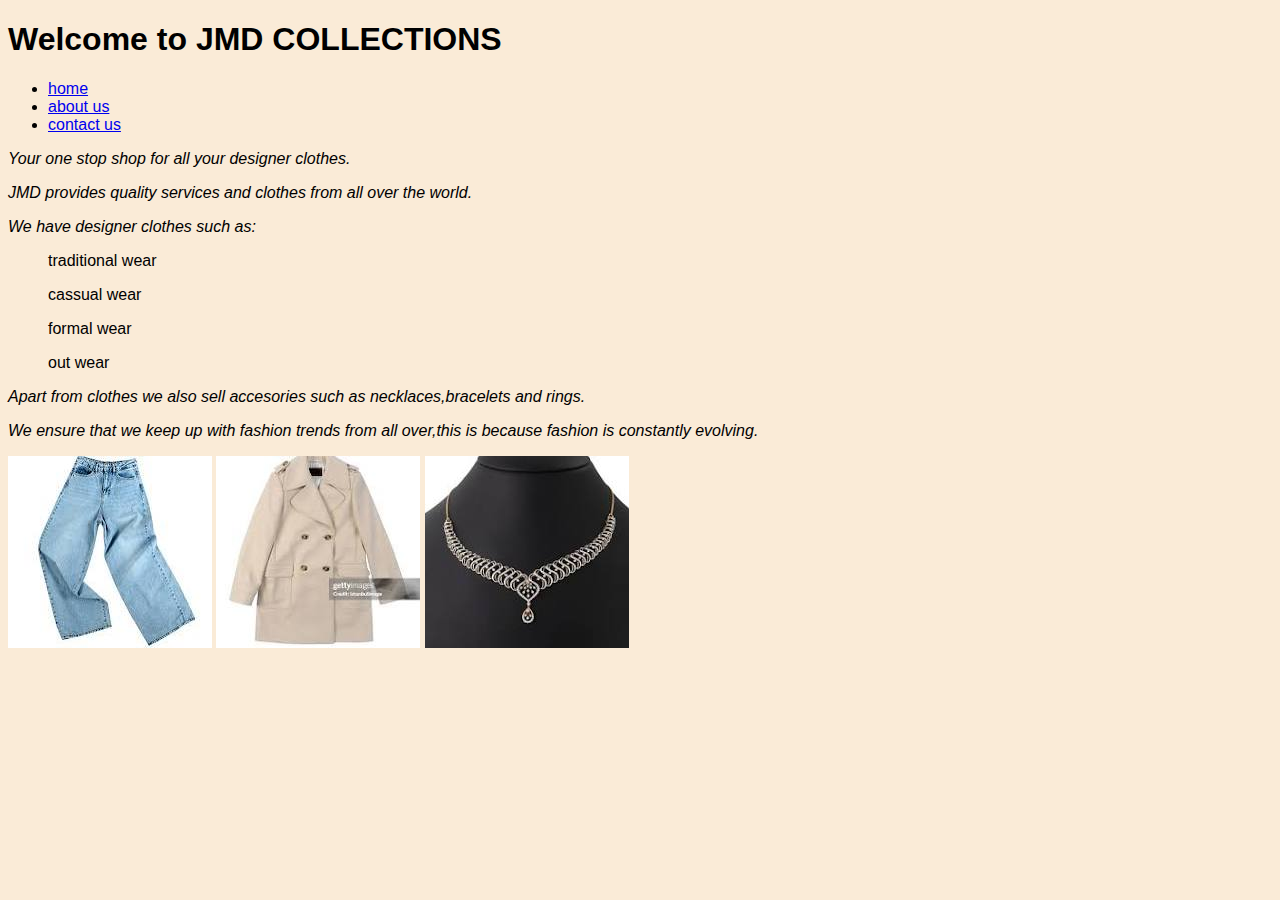
<file: index.html>
<!DOCTYPE html>
<html lang="en-US">

<head>
    <title>JMG COLLECTIONS</title>
    <link rel="stylesheet" href="style.css">
</head>


<body>
    <h1 id="header"> Welcome to JMD COLLECTIONS</h1>
</body>
    <header>
        <nav>
            <ul>
                <li><a href="index.html">home</a></li>
                <li><a href="about.html">about us</a></li>
                <li><a href="contact .html">contact us</a></li>
            </u1>
        </nav>


    </header>
    <body>
        <p>Your one stop shop for all your designer clothes.</p>
        <p>JMD provides quality services and clothes from all over the world.</p>
        <p>We have designer clothes such as:</p>
             <ul> traditional wear</ul>
             <ul>cassual wear</ul>
             <ul>formal wear</ul>
             <ul>out wear</ul>
        <P>Apart from clothes we also sell accesories such as necklaces,bracelets and rings.</P>
        <p>We ensure that we keep up with fashion trends from all over,this is because fashion is constantly evolving.</p> 
        <img src="[data-uri]">
        <img src="[data-uri]">
        <img src="[data-uri]">
</file>
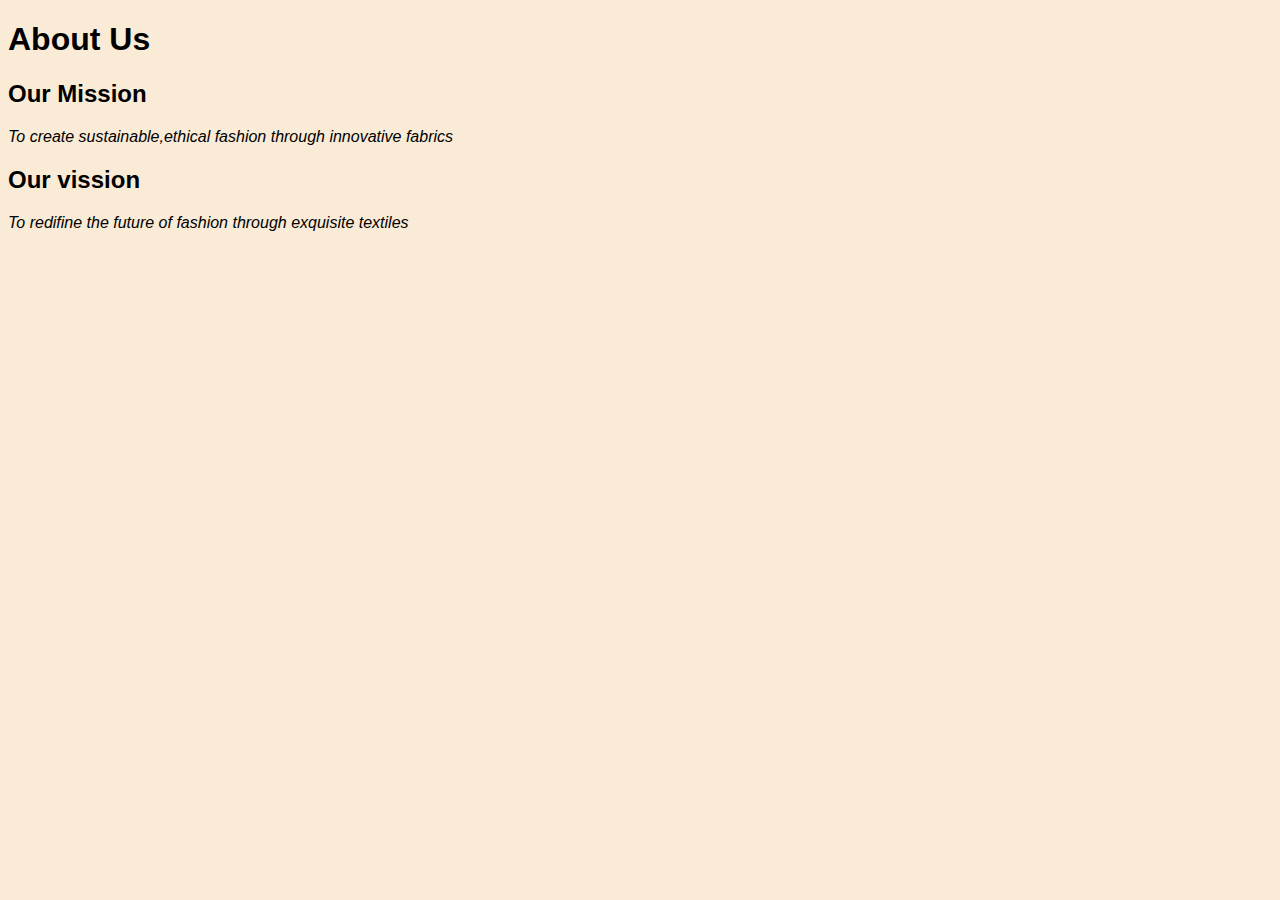
<file: about.html>
<!DOCTYPE html>
<html lang="en">
<head>
    <meta charset="UTF-8">
    <meta name="airways" content="width=device-width, initial-scale=1.0">
    <title>About   
 Us</title>
    <link rel="stylesheet" href="style.css"> </head>
<body>   

    <header>
        <h1>About Us</h1>
    </header>

    <main>
        <section>
            <h2>Our Mission</h2>
            <p>To create sustainable,ethical fashion through innovative fabrics</p> 
            <h2>Our vission</h2>
            <p>To redifine the future of fashion through exquisite textiles</p>
</file>
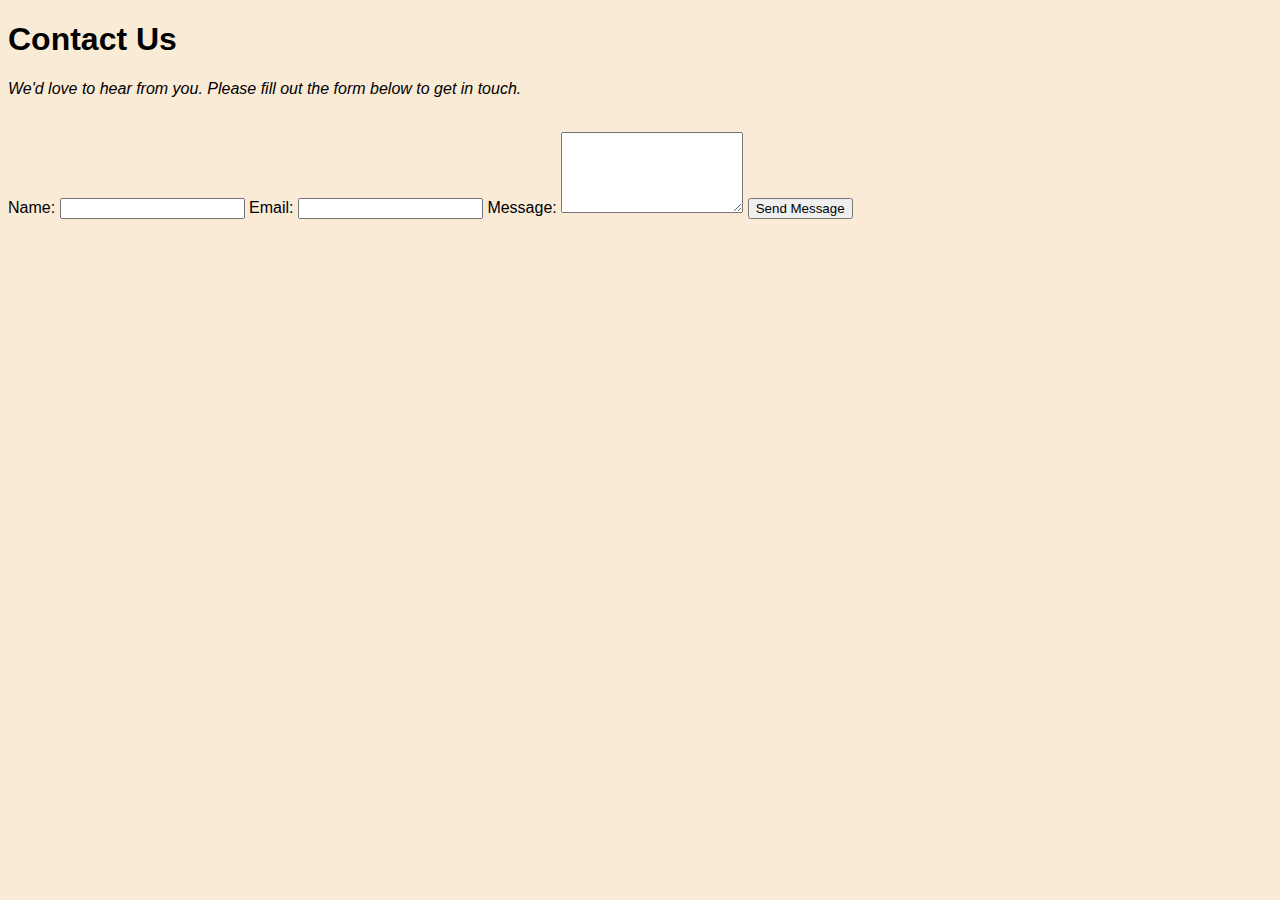
<file: contact .html>
<!DOCTYPE html>
<html lang="en">
<head>
    <meta charset="UTF-8">
    <meta name="viewport" content="width=device-width, initial-scale=1.0">
    <title>Contact Us</title>
    <link rel="stylesheet"   
 href="style.css"> </head>
<body>
    <div class="container">
        <h1>Contact Us</h1>
        <p>We'd love to hear from you. Please fill out the form below to get in touch.</p>   


        <form action="mailto:jolynemg@gmail.com" method="post" enctype="text/plain">
            <label for="name">Name:</label>
            <input type="text" id="name" name="name"   
 required>

            <label for="email">Email:</label>
            <input type="email" id="email" name="email" required>

            <label for="message">Message:</label>
            <textarea id="message" name="message"   
 rows="5" required></textarea>

            <button type="submit">Send Message</button>
        </form>
    </div>   

</body>
</html>
</file>
<file: style.css>
p{
    font-style: italic;
    font-weight: 200;

}
    
body{
    background-color: antiquewhite;
    font-family: Arial, Helvetica, sans-serif;
}
</file>
